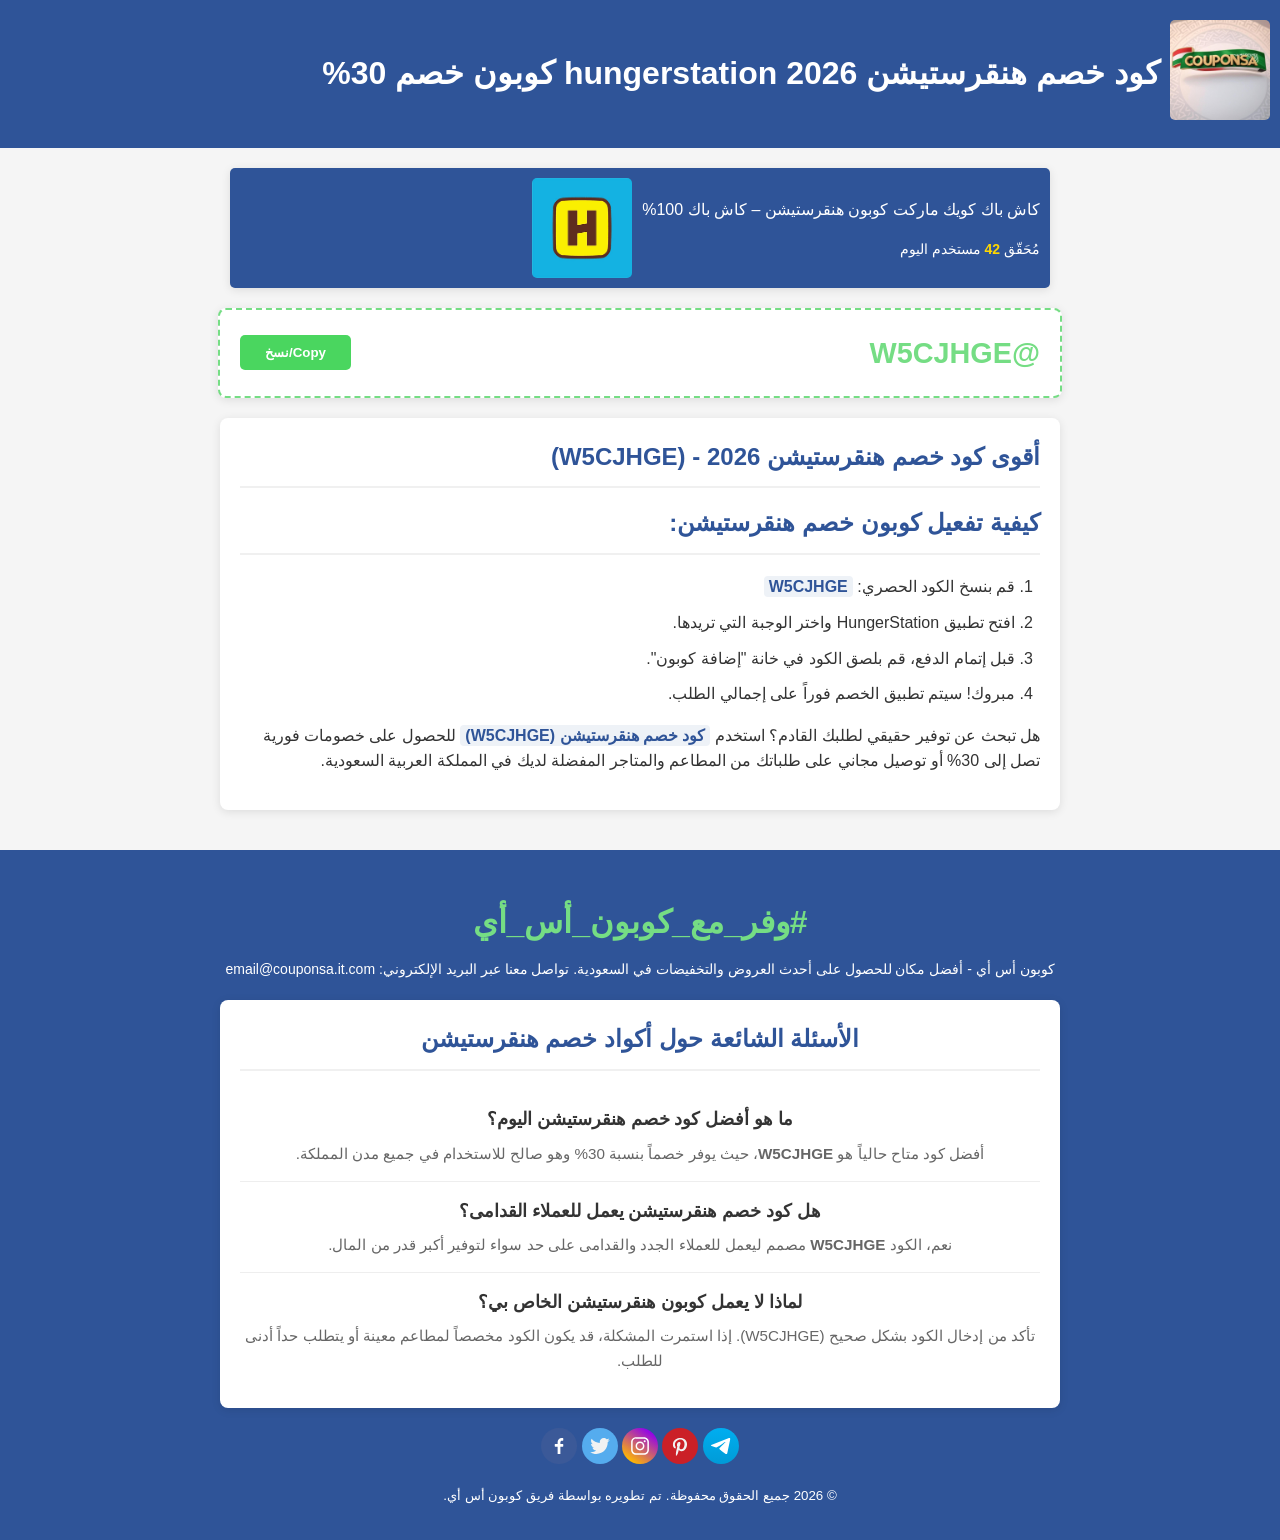
<file: index.html>
<!DOCTYPE html>
<html lang="ar" dir="rtl">
<head>
  <link rel="icon" type="image/png" href="favicon.png">

<script type="application/ld+json">
{
  "@context": "https://schema.org/",
  "@type": "Coupon",
  "name": "كود خصم هنقرستيشن  2026 ",
  "description": "استخدم كود الخصم W5CJHGE للحصول على خصم 30% على طلبك من هنقرستيشن في السعودية. العرض ساري حتى 31 ديسمبر 2026.",
  "percentOff": "30",
  "promoCode": "W5CJHGE",
  "url": "https://couponsa.it.com",
  "image": "IMG_8397.jpeg",
  "offers": {
    "@type": "Offer",
    "priceCurrency": "SAR",
    "price": "0",
    "availability": "https://schema.org/InStock"
  },
  "expiryDate": "2026-12-31"
}
</script>


  <script type="application/ld+json">
{
  "@context": "https://schema.org",
  "@type": "WebSite",
  "name": "CouponSA",
  "alternateName": ["Coupon Saudi", "كوبون السعودية"],
  "url": "https://www.couponsa.it.com/"
}
</script>

  
<link rel="icon" type="image/png" href="https://www.couponsa.it.com/favicon.png">
<link rel="apple-touch-icon" href="https://www.couponsa.it.com/favicon.png">


<!-- Google tag (gtag.js) -->
<script async src="https://www.googletagmanager.com/gtag/js?id=G-ZZB3J1TTYZ"></script>
<script>
  window.dataLayer = window.dataLayer || [];
  function gtag(){dataLayer.push(arguments);}
  gtag('js', new Date());

  gtag('config', 'G-ZZB3J1TTYZ');
    

  
</script>








    <meta charset="UTF-8">
    <meta name="viewport" content="width=device-width, initial-scale=1.0">
  <meta property="og:site_name" content="CouponSA | كوبون السعودية">
    <!--<title>كود خصم هنقرستيشن 2025</title>-->
    <title>@W5CJHGE | خصم كودHungerStation السعودية كود خصم هنقرستيشن 2026 | توصيل مجاني + خصم 50% (فعال 100%)

    2026</title>
    <link rel="stylesheet" href="style.css">
    <link rel="alternate" hreflang="ar" href="https://www.couponsa.it.com" />
  

<meta name="author" content="couponsa.it.com">
<meta name="geo.region" content="SA">
  

<meta name="description" content="Get the latest HungerStation and shopping coupons in Saudi Arabia. Best discounts and promo codes for 2026. | احصل على أحدث كوبونات هنقرستيشن وأكواد الخصم في السعودية لعام 2026">

<meta name="keywords" content="coupon, coupons, discount code, Saudi Arabia, HungerStation, كوبون, كود خصم, السعودية, هنقرستيشن, تخفيضات, الإمارات العربية المتحدة,الكويت">

<meta name="language" content="Arabic, English">
<link rel="alternate" href="https://www.couponsa.it.com/" hreflang="ar-sa">
</head>
<body>
   <header>
    <div class="content-wrapper">
        <div class="logo-container">
            <img src="couponsa2.jpg" alt="كوبون خصم" id="site-logo">
        </div>
        <div class="title-container" id="title-section">
            <h1>كود خصم هنقرستيشن 2026 hungerstation كوبون خصم 30%</h1>
        </div>
    </div>
</header>

    <main>

         <div class="info-box">
    <div class="content-wrapper">
        <div class="text-content">
            <p> كاش باك كويك ماركت كوبون هنقرستيشن – كاش باك 100% </p>
            <p class="verified">مُحَقّق <span class="highlight">42</span> مستخدم اليوم</p>
        </div>
        <img src="hunger.png" alt="كوبون خصم هنقرستيشن!">
    </div>
</div>

  <!-- Coupon box with copy functionality -->
        <div class="coupon-box">
            <div class="coupon-code">@W5CJHGE</div>
            <button class="copy-btn" onclick="copyCoupon()">Copy/نسخ</button>
        </div>


        <div class="coupon-guide">
    <h1>أقوى كود خصم هنقرستيشن 2026 - (W5CJHGE)</h1>

           <h2>كيفية تفعيل كوبون خصم هنقرستيشن:</h2>
    <ol>
        <li>قم بنسخ الكود الحصري: <strong>W5CJHGE</strong></li>
        <li>افتح تطبيق HungerStation واختر الوجبة التي تريدها.</li>
        <li>قبل إتمام الدفع، قم بلصق الكود في خانة "إضافة كوبون".</li>
        <li>مبروك! سيتم تطبيق الخصم فوراً على إجمالي الطلب.</li>
    </ol>
    
    <p>هل تبحث عن توفير حقيقي لطلبك القادم؟ استخدم <strong>كود خصم هنقرستيشن (W5CJHGE)</strong> للحصول على خصومات فورية تصل إلى 30% أو توصيل مجاني على طلباتك من المطاعم والمتاجر المفضلة لديك في المملكة العربية السعودية.</p>

   
</div>


     

     <div class="footer">
    <div class="footer-content">
        <h2>#وفر_مع_كوبون_أس_أي</h2>
        <p>كوبون أس أي - أفضل مكان للحصول على أحدث العروض والتخفيضات في السعودية. تواصل معنا عبر البريد الإلكتروني: email@couponsa.it.com</p>
        
    </div>


<div class="faq-section">
    <h2>الأسئلة الشائعة حول أكواد خصم هنقرستيشن</h2>
    
    <div class="faq-item">
        <h3>ما هو أفضل كود خصم هنقرستيشن اليوم؟</h3>
        <p>أفضل كود متاح حالياً هو <strong>W5CJHGE</strong>، حيث يوفر خصماً بنسبة 30% وهو صالح للاستخدام في جميع مدن المملكة.</p>
    </div>

    <div class="faq-item">
        <h3>هل كود خصم هنقرستيشن يعمل للعملاء القدامى؟</h3>
        <p>نعم، الكود <strong>W5CJHGE</strong> مصمم ليعمل للعملاء الجدد والقدامى على حد سواء لتوفير أكبر قدر من المال.</p>
    </div>

    <div class="faq-item">
        <h3>لماذا لا يعمل كوبون هنقرستيشن الخاص بي؟</h3>
        <p>تأكد من إدخال الكود بشكل صحيح (W5CJHGE). إذا استمرت المشكلة، قد يكون الكود مخصصاً لمطاعم معينة أو يتطلب حداً أدنى للطلب.</p>
    </div>
</div>


<style>
.info-box {
    background-color: #2f5498; /* Dark blue background like the image */
    color: white;
    padding: 10px;
    border-radius: 5px;
    display: flex;
    align-items: center;
}

.content-wrapper {
    display: flex;
    align-items: center;
    gap: 10px; /* Space between text and image */
}

.text-content {
    flex: 1; /* Allows text to take available space */
}

img {
    width: 100px; /* Resize the image to a specific width */
    height: auto; /* Maintain aspect ratio */
    border-radius: 5px; /* Optional: match the image style */
}

.verified {
    font-size: 14px;
}

.highlight {
    color: #ffd700; /* Gold color for the highlight */
    font-weight: bold;
}
</style>

      
    <div class="social-icons">
       
       
     
<script type="application/ld+json">
{
  "@context": "https://schema.org/",
  "@type": "Product",
  "name": "HungerStation Discount Code Saudi Arabia",
  "image": "https://www.couponsa.it.com/favicon.png",
  "description": "Save 90% with this HungerStation coupon code (W5CJHGE). Valid for new and existing users in KSA.",
  "brand": {
    "@type": "Brand",
    "name": "HungerStation"
  },
  "aggregateRating": {
    "@type": "AggregateRating",
    "ratingValue": "4.2",
    "bestRating": "5",
    "worstRating": "2",
    "ratingCount": "312"
  },
  "offers": {
    "@type": "Offer",
    "url": "https://www.couponsa.it.com/",
    "priceCurrency": "SAR",
    "price": "0",
    "availability": "https://schema.org/InStock"
  }
}
</script>


       
      

<svg class="svg-icon" width="36" height="36" aria-hidden="true" role="img" focusable="false" xmlns="http://www.w3.org/2000/svg"><defs><linearGradient id="b" x1=".5" x2=".5" y2="1" gradientUnits="objectBoundingBox"><stop offset="0" stop-color="#00aef0"></stop><stop offset="1" stop-color="#009bd7"></stop></linearGradient><clipPath id="a"><path d="M0 0h36v36H0z"></path></clipPath></defs><g data-name="Telegram Logo" clip-path="url(#a)"><path fill="rgba(255,255,255,0)" d="M0 0h36v36H0z"></path><circle data-name="Ellipse 6" cx="18" cy="18" r="18" fill="url(#b)"></circle><path data-name="Path 2" d="M8.894 16.653l17.046-6.577c.791-.286 1.482.193 1.226 1.389l-2.9 13.673c-.215.969-.791 1.205-1.6.748l-4.42-3.257s-2.509-1.538-1.821-2.344 5.933-6.052 5.933-6.052c.357-.314-.08-.491-.55-.178 0 0-7.118 5.484-8.753 5.359a17.729 17.729 0 01-4.364-1.361c-.947-.3-.968-.947.2-1.4z" fill="#fff"></path></g></svg>

<svg class="svg-icon" width="36" height="36" aria-hidden="true" role="img" focusable="false" viewBox="0 0 112.2 112.2" version="1.1" id="Capa_1" xmlns="http://www.w3.org/2000/svg" style="enable-background: new 0 0 112.2 112.2;" xml:space="preserve"><g><circle fill="#cb2027" cx="56.1" cy="56.1" r="56.1"></circle><g><path fill="#f1f2f2" d="M59.8,72.1c-3.4-0.3-4.9-2-7.6-3.6c-1.5,7.8-3.3,15.2-8.6,19.1c-1.7-11.7,2.4-20.6,4.3-29.9 c-3.2-5.4,0.4-16.4,7.2-13.7c8.4,3.3-7.3,20.2,3.2,22.3c11,2.2,15.5-19,8.6-26c-9.8-10-28.6-0.2-26.3,14.1 c0.6,3.5,4.2,4.6,1.4,9.4c-6.3-1.4-8.2-6.4-7.9-13c0.4-10.8,9.7-18.4,19.1-19.5c11.9-1.3,23,4.4,24.5,15.5 C79.5,59.5,72.4,73.1,59.8,72.1L59.8,72.1z"></path></g></g></svg>

<svg class="svg-icon" width="36" height="36" aria-hidden="true" role="img" focusable="false" viewBox="0 0 128 128" version="1.1" id="Layer_1" xmlns="http://www.w3.org/2000/svg" style="enable-background: new 0 0 128 128;" xml:space="preserve"><g><linearGradient id="SVGID_1_" gradientUnits="userSpaceOnUse" x1="-566.712" y1="2063.4302" x2="-493.288" y2="1958.5697" gradientTransform="matrix(1 0 0 1 594 -1947)"><stop offset="0" style="stop-color: #ffb900;"></stop><stop offset="1" style="stop-color: #9100eb;"></stop></linearGradient><circle fill="url(#SVGID_1_)" cx="64" cy="64" r="64"></circle></g><g><g><path fill="#ffffff" d="M78.4,95.5H49.6c-9.4,0-17.1-7.7-17.1-17.1V49.6c0-9.4,7.7-17.1,17.1-17.1h28.9c9.4,0,17.1,7.7,17.1,17.1 v28.9C95.5,87.9,87.9,95.5,78.4,95.5z M49.6,37.7c-6.5,0-11.8,5.3-11.8,11.8v28.9c0,6.5,5.3,11.8,11.8,11.8h28.9 c6.5,0,11.8-5.3,11.8-11.8V49.6c0-6.5-5.3-11.8-11.8-11.8H49.6z"></path></g><g><path fill="#ffffff" d="M64,79.8c-8.7,0-15.8-7.1-15.8-15.8c0-8.7,7.1-15.8,15.8-15.8S79.8,55.3,79.8,64C79.8,72.7,72.7,79.8,64,79.8 z M64,53.5c-5.8,0-10.5,4.7-10.5,10.5c0,5.8,4.7,10.5,10.5,10.5S74.5,69.8,74.5,64C74.5,58.2,69.8,53.5,64,53.5z"></path></g><g><circle fill="#ffffff" cx="80.7" cy="47.3" r="3.6"></circle></g></g><image style="display: none; overflow: visible; opacity: 0.93;" width="52" height="51" transform="matrix(3.3458 0 0 3.3458 -25.3649 -23.9275)"></image></svg>

<svg class="svg-icon" width="36" height="36" aria-hidden="true" role="img" focusable="false" viewBox="0 0 112.2 112.2" version="1.1" id="Capa_1" xmlns="http://www.w3.org/2000/svg" style="enable-background: new 0 0 112.2 112.2;" xml:space="preserve"><g><circle fill="#55acee" cx="56.1" cy="56.1" r="56.1"></circle><g><path fill="#f1f2f2" d="M86.5,37.3c-2.2,1-4.6,1.7-7.2,2c2.6-1.5,4.5-4,5.5-6.9c-2.4,1.4-5.1,2.5-7.9,3c-2.3-2.4-5.5-3.9-9.1-3.9 c-6.9,0-12.5,5.6-12.5,12.5c0,1,0.1,1.9,0.3,2.8c-10.4-0.5-19.5-5.5-25.7-13c-1.1,1.8-1.7,4-1.7,6.3c0,4.3,2.2,8.1,5.5,10.4 c-2-0.1-4-0.6-5.6-1.6c0,0.1,0,0.1,0,0.2c0,6,4.3,11.1,10,12.2c-1,0.3-2.1,0.4-3.3,0.4c-0.8,0-1.6-0.1-2.3-0.2 c1.6,4.9,6.2,8.6,11.6,8.7c-4.3,3.3-9.6,5.3-15.5,5.3c-1,0-2-0.1-3-0.2c5.5,3.5,12.1,5.6,19.1,5.6c22.9,0,35.5-19,35.5-35.5 c0-0.5,0-1.1,0-1.6C82.7,42,84.8,39.8,86.5,37.3L86.5,37.3z"></path></g></g></svg>


<svg class="svg-icon" width="36" height="36" aria-hidden="true" role="img" focusable="false" viewBox="0 0 291.3 291.3" version="1.1" id="Layer_1" xmlns="http://www.w3.org/2000/svg" style="enable-background: new 0 0 291.3 291.3;" xml:space="preserve"><g><path fill="#3b5998" d="M145.7,0c80.4,0,145.7,65.2,145.7,145.7c0,80.4-65.2,145.7-145.7,145.7S0,226.1,0,145.7C0,65.2,65.2,0,145.7,0 z"></path><path fill="#ffffff" d="M156.8,115.3v13.3h19.7c2,0,3.6,1.6,3.6,3.6v15.1c0,2-1.6,3.6-3.6,3.6h-19.7V210h-22.2v-59.1h-19.7 c-2,0-3.6-1.6-3.6-3.6v-15.1c0-2,1.6-3.6,3.6-3.6h19.7v-15.5c0-17.6,14.2-31.8,31.8-31.8h10.2c2,0,3.6,1.6,3.6,3.6V100 c0,2-1.6,3.6-3.6,3.6h-8C162,103.6,156.8,108.8,156.8,115.3z"></path></g></svg>


        
       <small class="copyright">      



      
        <p> © 2026 جميع الحقوق محفوظة. تم تطويره بواسطة فريق كوبون أس أي.</p>
    
    </small>
    

   


<style>
.footer {
    background-color: #2f5498;
    color: white;
    padding: 20px;
    text-align: center;
    font-family: Arial, sans-serif;
}

.footer-content h2 {
    color: #75dd84;
    font-size: 2em;
    margin-bottom: 10px;
}

.footer-content p {
    font-size: 14px;
    margin: 5px 0;
}

.social-icons {
    margin-top: 10px;
}

.social-icons a {
    margin: 0 5px;
}

.social-icons img {
    width: 24px;
    height: 24px;
    vertical-align: middle;
}
</style>
    </main>

    <script src="script.js"></script>
</body>
</html>
</file>
<file: style.css>
/* General Body Setup */
body {
    font-family: 'Arial', sans-serif;
    margin: 0;
    padding: 0;
    background-color: #f5f5f5;
    color: #333;
    line-height: 1.6;
}

/* Matching your Header */
header {
    background-color: #2f5498;
    color: white;
    padding: 20px 10px;
    text-align: center;
}

/* Main Container for all boxes */
.coupon-guide, .info-box, .faq-section, .coupon-box {
    background-color: white;
    border-radius: 8px;
    padding: 20px;
    margin: 20px auto;
    max-width: 800px;
    box-shadow: 0 2px 10px rgba(0,0,0,0.1);
}

/* Headings within sections */
.coupon-guide h1, .coupon-guide h2, .faq-section h2 {
    color: #2f5498;
    margin-top: 0;
    font-size: 1.5rem;
    border-bottom: 2px solid #f0f0f0;
    padding-bottom: 10px;
}

/* Guide List Styling */
.coupon-guide ol {
    padding-right: 25px;
}

.coupon-guide li {
    margin-bottom: 10px;
    font-weight: 500;
}

.coupon-guide strong {
    color: #2f5498;
    background: #eef2f7;
    padding: 2px 5px;
    border-radius: 4px;
}

/* FAQ Styling */
.faq-item {
    border-bottom: 1px solid #eee;
    padding: 15px 0;
}

.faq-item:last-child {
    border-bottom: none;
}

.faq-item h3 {
    font-size: 1.1rem;
    color: #333;
    margin: 0 0 8px 0;
}

.faq-item p {
    margin: 0;
    color: #666;
    font-size: 0.95rem;
}

/* The Coupon Box (The Green Dashed Box) */
.coupon-box {
    border: 2px dashed #75dd84;
    display: flex;
    justify-content: space-between;
    align-items: center;
}

.coupon-code {
    font-size: 1.8rem;
    font-weight: bold;
    color: #75dd84;
}

.copy-btn {
    background-color: #4ad65f;
    color: white;
    border: none;
    padding: 10px 25px;
    border-radius: 5px;
    cursor: pointer;
    font-weight: bold;
}

/* Footer Styling */
.footer {
    background-color: #2f5498;
    color: white;
    padding: 30px;
    text-align: center;
    margin-top: 40px;
}
</file>
